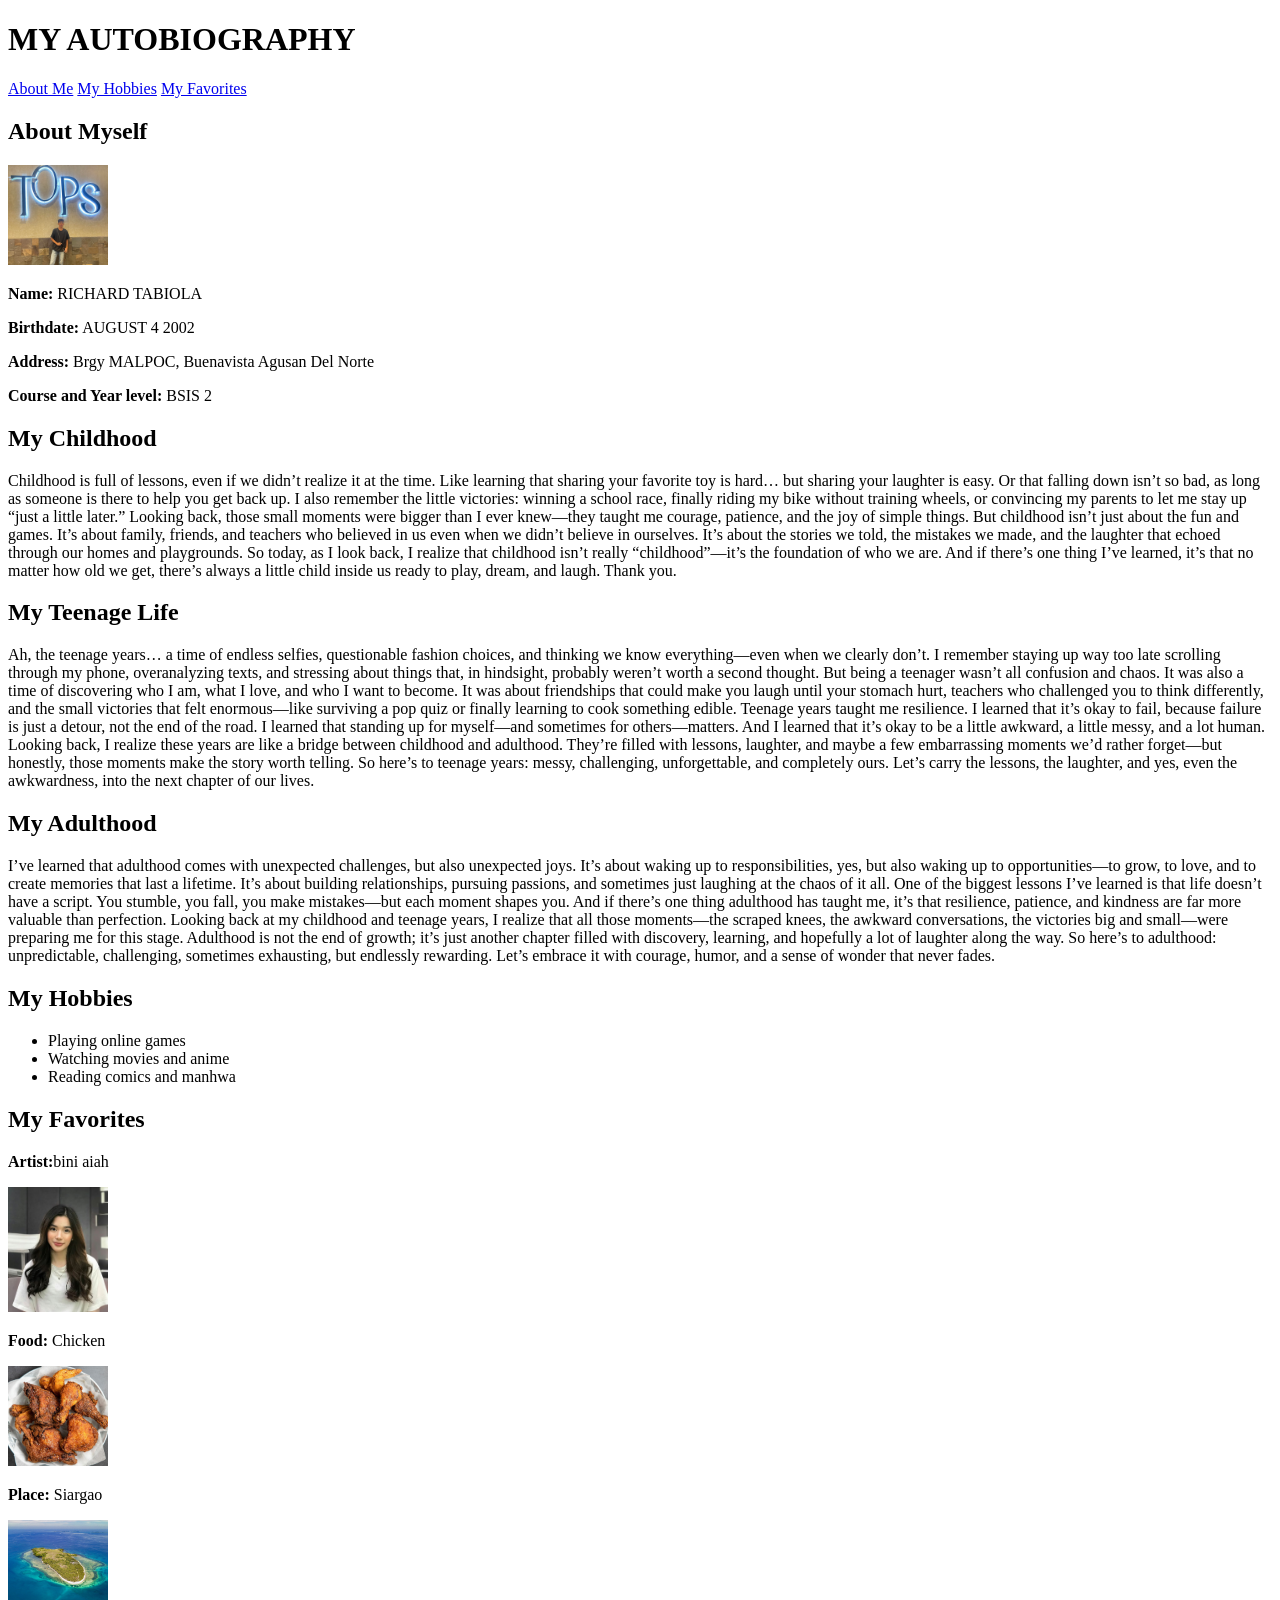
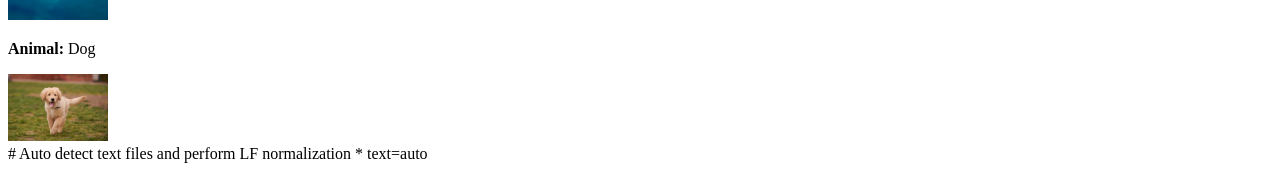
<file: index.html>
<!DOCTYPE html>
<html lang="en">
<head>
    <meta charset="UTF-8">
    <title>My Autobiography</title>
    <link rel=".git" href=".gitattributes">
</head>
<body>

<header>
    <h1>MY AUTOBIOGRAPHY</h1>
    <nav>
        <a href="#about">About Me</a>
        <a href="#hobbies">My Hobbies</a>
        <a href="#favorites">My Favorites</a>
    </nav>
</header>

<div class="container">

    <div class="column left">
        <section id="about">
            <h2>About Myself</h2>
            <img src="richard.jpg" width="100" alt="Profile">
            <p><strong>Name:</strong> RICHARD TABIOLA</p>
            <p><strong>Birthdate:</strong> AUGUST 4 2002</p>
            <p><strong>Address:</strong> Brgy MALPOC, Buenavista Agusan Del Norte</p>
            <p><strong>Course and Year level:</strong> BSIS 2</p>
        </section>

        <section>
            <h2>My Childhood</h2>
            <p>
                Childhood is full of lessons, even if we didn’t realize it at the time. Like learning that sharing your favorite toy is hard… but sharing your laughter is easy. Or that falling down isn’t so bad, as long as someone is there to help you get back up.

I also remember the little victories: winning a school race, finally riding my bike without training wheels, or convincing my parents to let me stay up “just a little later.” Looking back, those small moments were bigger than I ever knew—they taught me courage, patience, and the joy of simple things.

But childhood isn’t just about the fun and games. It’s about family, friends, and teachers who believed in us even when we didn’t believe in ourselves. It’s about the stories we told, the mistakes we made, and the laughter that echoed through our homes and playgrounds.

So today, as I look back, I realize that childhood isn’t really “childhood”—it’s the foundation of who we are. And if there’s one thing I’ve learned, it’s that no matter how old we get, there’s always a little child inside us ready to play, dream, and laugh.

Thank you.
            </p>
        </section>

        <section>
            <h2>My Teenage Life</h2>
            <p>
                Ah, the teenage years… a time of endless selfies, questionable fashion choices, and thinking we know everything—even when we clearly don’t. I remember staying up way too late scrolling through my phone, overanalyzing texts, and stressing about things that, in hindsight, probably weren’t worth a second thought.

But being a teenager wasn’t all confusion and chaos. It was also a time of discovering who I am, what I love, and who I want to become. It was about friendships that could make you laugh until your stomach hurt, teachers who challenged you to think differently, and the small victories that felt enormous—like surviving a pop quiz or finally learning to cook something edible.

Teenage years taught me resilience. I learned that it’s okay to fail, because failure is just a detour, not the end of the road. I learned that standing up for myself—and sometimes for others—matters. And I learned that it’s okay to be a little awkward, a little messy, and a lot human.

Looking back, I realize these years are like a bridge between childhood and adulthood. They’re filled with lessons, laughter, and maybe a few embarrassing moments we’d rather forget—but honestly, those moments make the story worth telling.

So here’s to teenage years: messy, challenging, unforgettable, and completely ours. Let’s carry the lessons, the laughter, and yes, even the awkwardness, into the next chapter of our lives.
            </p>
        </section>
    </div>

    <div class="column right">
        <section>
            <h2>My Adulthood</h2>
            <p>
                I’ve learned that adulthood comes with unexpected challenges, but also unexpected joys. It’s about waking up to responsibilities, yes, but also waking up to opportunities—to grow, to love, and to create memories that last a lifetime. It’s about building relationships, pursuing passions, and sometimes just laughing at the chaos of it all.

One of the biggest lessons I’ve learned is that life doesn’t have a script. You stumble, you fall, you make mistakes—but each moment shapes you. And if there’s one thing adulthood has taught me, it’s that resilience, patience, and kindness are far more valuable than perfection.

Looking back at my childhood and teenage years, I realize that all those moments—the scraped knees, the awkward conversations, the victories big and small—were preparing me for this stage. Adulthood is not the end of growth; it’s just another chapter filled with discovery, learning, and hopefully a lot of laughter along the way.

So here’s to adulthood: unpredictable, challenging, sometimes exhausting, but endlessly rewarding. Let’s embrace it with courage, humor, and a sense of wonder that never fades.
            </p>
        </section>

        <section id="hobbies">
            <h2>My Hobbies</h2>
            <ul>
                <li>Playing online games</li>
                <li>Watching movies and anime</li>
                <li>Reading comics and manhwa</li>
            </ul>
        </section>

        <section id="favorites">
            <h2>My Favorites</h2>

            <p><strong>Artist:</strong>bini aiah</p>
            <img src="aiah.jpg" width="100" alt="Artist Image">

            <p><strong>Food:</strong> Chicken</p>
            <img src="fried chicken.jpg" width="100" alt="Food Image">

            <p><strong>Place:</strong> Siargao</p>
            <img src="siargao-island.jpg" width="100" alt="Siargao Image">

            <p><strong>Animal:</strong> Dog</p>
            <img src="dog.jpg" width="100" alt="Animal Image">

            
        </section>
    </div>

</div>

</body>
</html>
# Auto detect text files and perform LF normalization
* text=auto
</file>
